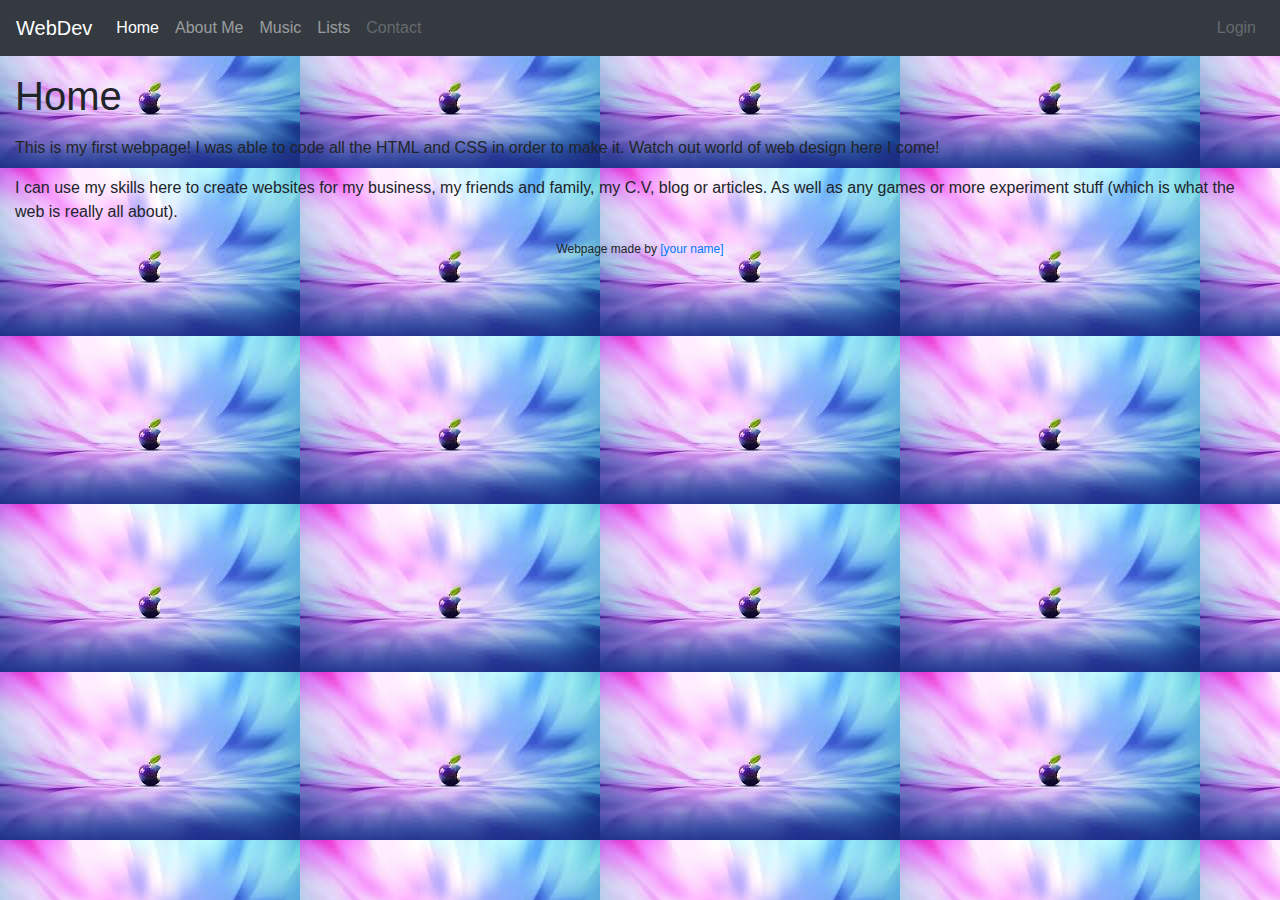
<file: Version3.0/user23/index.html>
<!DOCTYPE html>
<html lang="en">
<!--Version 3.0
        Name:
        Date Completed:
    -->

<head>

    <title>Web Dev User ## </title>

    <!-- Meta -->
    <meta charset="utf-8">
    <meta http-equiv="X-UA-Compatible" content="IE=edge">
    <meta name="viewport" content="width=device-width, initial-scale=1, shrink-to-fit=no">
    <meta name="description" content="SHS WebDev Version 3.0">

    <!-- CSS -->
    <link rel="stylesheet" href="https://stackpath.bootstrapcdn.com/bootstrap/4.5.2/css/bootstrap.min.css">
    <link rel="stylesheet" href="https://maxcdn.bootstrapcdn.com/font-awesome/4.7.0/css/font-awesome.min.css">
    <link rel="stylesheet" href="CSS/style.css">

    <!-- JavaScript -->
    <!-- These are needed to get the responsive menu to work -->
    <script src="https://ajax.googleapis.com/ajax/libs/jquery/3.6.0/jquery.min.js"></script>
    <script src="https://cdnjs.cloudflare.com/ajax/libs/popper.js/1.14.7/umd/popper.min.js"></script>
    <script src="https://stackpath.bootstrapcdn.com/bootstrap/4.3.1/js/bootstrap.min.js"></script>

    <!-- Custom styles for this template -->
    <style type="text/css">
        .menu {
            margin: 0px;
        }

        .wideMargin {
            margin: 15px;
        }

        footer {
            font-size: 12px;
            text-align: center;
        }
    </style>
</head>

<body>
    <!---------------------------------- Begin the nav-bar ------------->
    <div class="menu">
        <nav class="navbar navbar-expand-md navbar-dark bg-dark">
            <a href="http://shakonet.isd720.com" class="navbar-brand">WebDev</a>
            <button type="button" class="navbar-toggler" data-toggle="collapse" data-target="#navbarCollapse">
                <span class="navbar-toggler-icon"></span>
            </button>

            <div class="collapse navbar-collapse" id="navbarCollapse">
                <div class="navbar-nav">
                    <!--↓↓↓↓↓↓↓↓↓↓↓↓↓↓↓↓↓↓↓↓↓↓ Edit These Items in your Menu ↓↓↓↓↓↓↓↓↓↓↓↓↓↓↓↓↓↓↓↓↓↓-->
                    <a href="index.html" class="nav-item nav-link active">Home</a>
                    <a href="aboutMe.html" class="nav-item nav-link">About Me</a>
                    <a href="music.html" class="nav-item nav-link" tabindex="-1">Music</a>
                    <a href="list.html" class="nav-item nav-link " tabindex="-1">Lists</a>
                    <a href="mailto:sample@gmail.com?Subject=Hello" class="nav-item nav-link disabled"
                        tabindex="-1">Contact</a>
                    <!----------------------------------^ Edit These Items in your Menu ^ ------------->
                </div>
                <div class="navbar-nav ml-auto">
                    <a href="#" class="nav-item nav-link disabled">Login</a>
                </div>
            </div>
        </nav>
    </div>
    <!---------------------------------- End the nav-bar ------------->

    <main class="wideMargin">

        <h1 class="text-left my-3">Home</h1><!-- Edit this line for the title of your page -->

        <!--↓↓↓↓↓↓↓↓↓↓↓↓↓↓↓↓↓↓↓↓↓↓ Put your content below this line ↓↓↓↓↓↓↓↓↓↓↓↓↓↓↓↓↓↓↓↓↓↓-->
        <p>

            This is my first webpage! I was able to code all the HTML and CSS in order to make it. Watch out world of
            web design here I come!
        </p>
        <p>

            I can use my skills here to create websites for my business, my friends and family, my C.V, blog or
            articles. As well as any games or more experiment stuff (which is what the web is really all about).
        </p>
    </main>
    <!--↑↑↑↑↑↑↑↑↑↑↑↑↑↑↑↑↑↑↑↑↑↑ Make sure all your content is above this line ↑↑↑↑↑↑↑↑↑↑↑↑↑↑↑↑↑↑↑↑↑↑-->

    <!---------------------------------- Begin the footer ------------->
    <footer class="wideMargin">
        <p>
            Webpage made by <a href="#" target="_blank">[your name]</a>
        </p>
    </footer>
    <!---------------------------------- End the footer ------------->
</body>

</html>
</file>
<file: Version3.0/user23/CSS/style.css>
table {
	font-family: "Marker Felt", "Comic Sans MS", fantasy;
	color: #003366;
	margin-left: auto;
	margin-right: auto;
	text-align: left;
	border-collapse: collapse;
	border-spacing: 0px;
}

tr {
	border: 1px solid #ffffff;
	text-align: center;
	background-color:#9FB6CD; 
}

th {
	text-align: center;
	color: #ffffff;
	background-color: #003366;
}
body{
	background-image: url("../images/images.jpeg");
}
</file>
